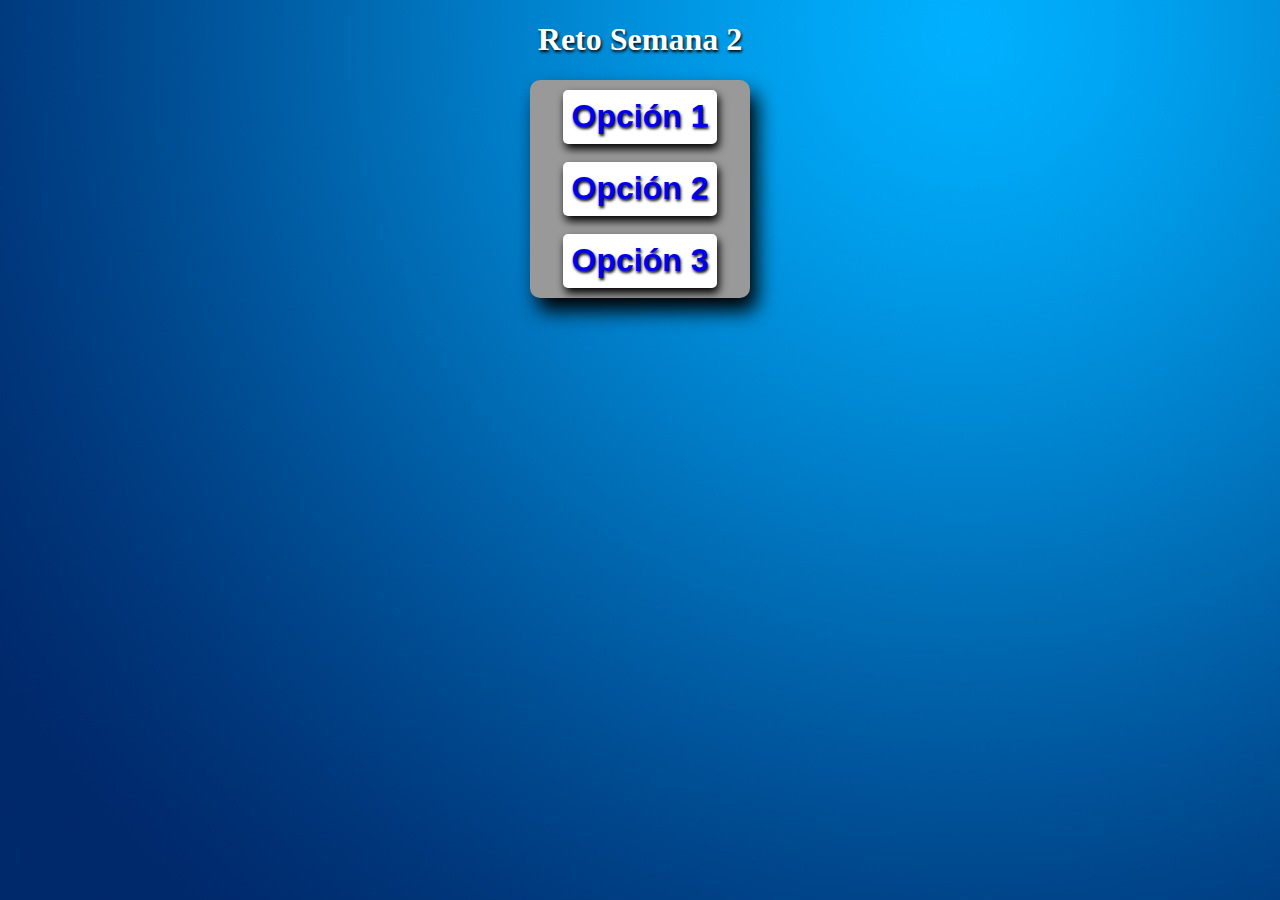
<file: index.html>
<!DOCTYPE html>
<html lang="en">
<head>
    <meta charset="UTF-8">
    <title>Reto Semana 2</title>
  
   <style>
       body{

           background-image: url(./img/fondo.jpg);
           text-align: center;
           color: white;
           text-shadow: 1px 2px 3px black;
       }
       a{
           text-decoration: none;
       }
       .divmain {
           width: 200px;
           background-color: #999;
           margin: 0 auto;
           padding: 10px;
           border-radius: 10px;
           box-shadow: 7px 13px 20px black;
       }
       .opcion{
           background-color: white;
           width: 150px;
           height: 50px;
           margin: 0 auto;
           border-radius: 5px;
           text-align: center;
           font-size: 2em; font-weight: bold;
           line-height: 1.5em;
           font-family: Arial;
           padding: 2px;
           color: white;
           box-shadow: 2px 5px 9px black;

           
        }
        
   </style>
  
</head>
<body>
    <header><h1>Reto Semana 2</h1></header>
    <main>
        <div class="divmain">
            <div class="opcion">
                <a href="./Opcion1.html">Opción 1</a>
            </div>
            <br>
            <div class="opcion">
                 <a href="./Opcion2.html">Opción 2</a>
            </div>
            <br>
            <div class="opcion">
                 <a href="./Opcion3.html">Opción 3</a>
            </div>

        </div>
        
        
        
    </main>
    
</body>
</html>
</file>
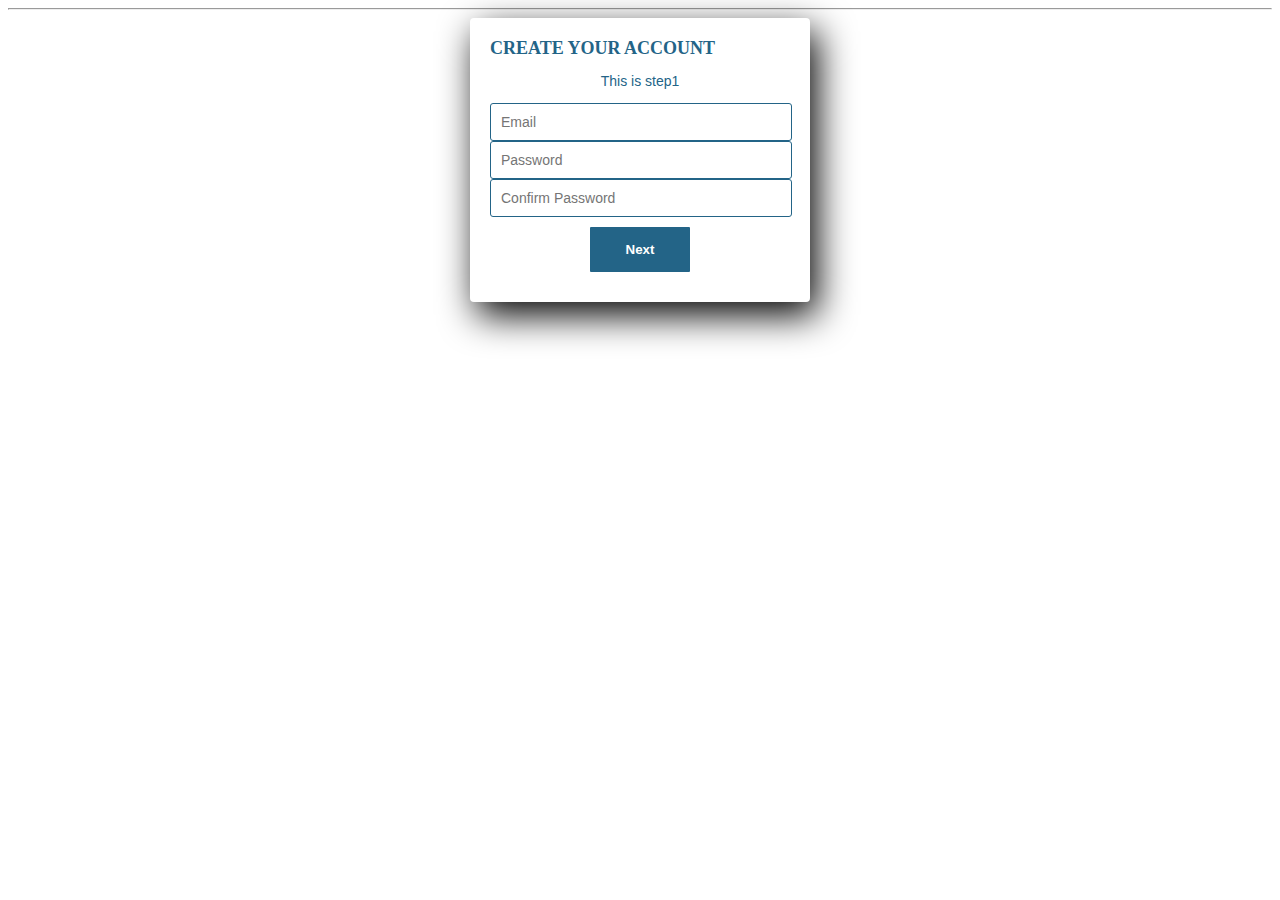
<file: Opcion1.html>
<!DOCTYPE html>
<html lang="en">
<head>
    <meta charset="UTF-8">
    <title>Opción 1</title>
    <link rel="stylesheet" href="./main.css">
</head>
<body>
   
    <main>
        <section>
            <hr>
            <div class="div1">
            <h2 style="margin: auto; ">CREATE YOUR ACCOUNT</h2>
            <h3>This is step1</h3>
               
                    <form>
                    <input type="email" placeholder="Email" class="form1"><br>
                    <input type="password" placeholder="Password" class="form1"><br>
                    <input type="password" placeholder="Confirm Password" class="form1"><br>
                <div style="padding: 10px; display: flex;align-items: center; justify-content: center;">
                    <input type="submit" value="Next" class="boton1">
                </div>
                    </form>
            </div>
            
        </section>
    </main>
</body>
</html>
</file>
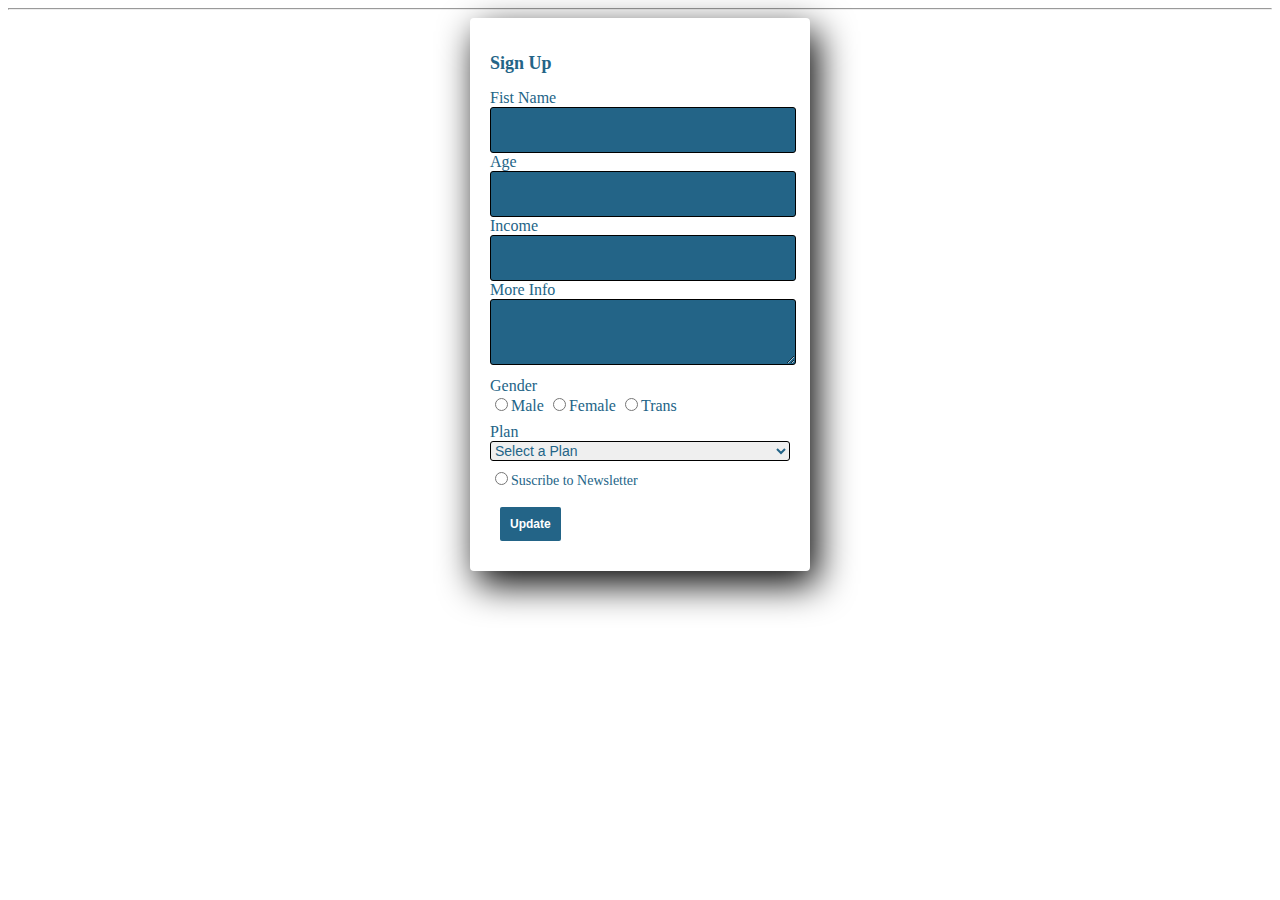
<file: Opcion2.html>
<!DOCTYPE html>
<html lang="en">
<head>
    <meta charset="UTF-8">
    <title>Opción 2</title>
    <link rel="stylesheet" href="./main.css">
</head>
<body>
    <section>
        <hr>
        <div class="div2">
            <h2>Sign Up</h2>
            <form>
                <label class="label2">Fist Name</label><br>
                <input type="text" minlength="6" class="form2"><br>
                <label class="label2">Age</label><br>
                <input type="number" class="form2" max="120"><br>
                <label class="label2">Income</label><br>
                <input type="text" minlength="6" class="form2"><br>
                <label class="label2">More Info</label><br>
                <textarea class="form2"></textarea><br>
            <div class="gener">
                <label class="label2">Gender</label><br>
                <input type="radio" name="sexo" value="M">Male
                <input type="radio" name="sexo" value="F">Female
                <input type="radio" name="sexo" value="T">Trans <br>
            </div>
                <label class="label2">Plan</label><br>
            <Select class="desplegable1">
                <option value="P1" selected disabled>Select a Plan</option>
                <option value="P1">Plan 1</option>
                <option value="P1">Plan 2</option>
                <option value="P1">Plan 3</option>
                <option value="P1">Plan 4</option>
                <option value="P1">Plan 5</option>
                <option value="P1">Plan 6</option>
            </Select>
            <br>
            <div class="suscribe">
                <input type="radio">Suscribe to Newsletter <br>
            </div>
            <div style="padding: 10px;">
                <input type="submit" value="Update" class="boton2">
            </div>
            </form>
        </div>
    </section>
</body>
</html>
</file>
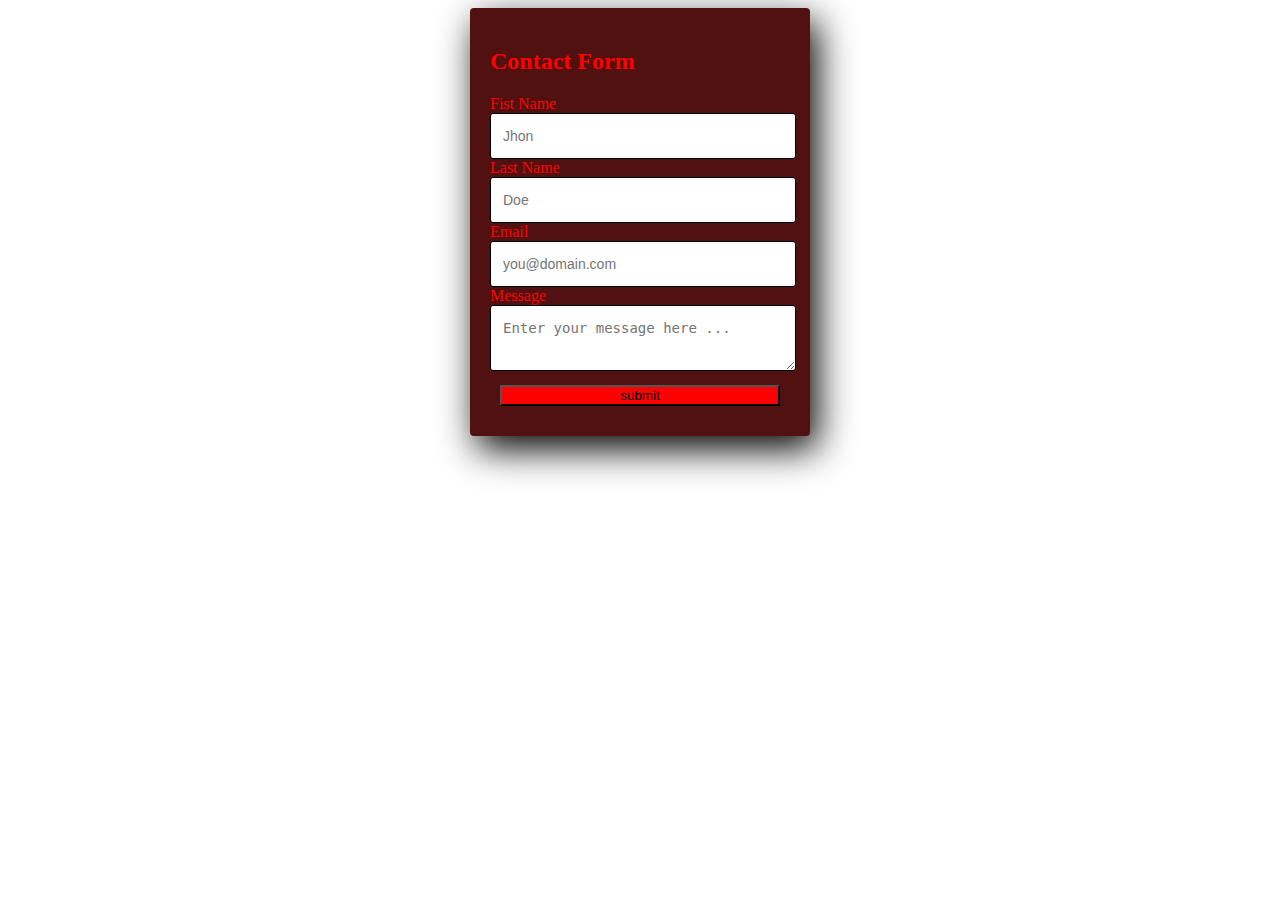
<file: Opcion3.html>
<!DOCTYPE html>
<html lang="en">
<head>
    <meta charset="UTF-8">
    <title>Opción 3</title>
    <link rel="stylesheet" href="./main.css">
</head>
<body>
    </section>
            
            <div class="div3">
                <h2>Contact Form</h2>
                <form>
                    <label >Fist Name</label><br>
                    <input class="form3"type="text" placeholder="Jhon" minlength="7"><br>
                    <label >Last Name</label><br>
                    <input class="form3"type="text" placeholder="Doe" minlength="7"><br>
                    <label >Email</label><br>
                    <input class="form3"type="email" placeholder="you@domain.com"><br>
                    <label >Message</label><br>
                    <textarea class="textarea2" placeholder="Enter your message here ..." required pattern ="[A-Za-z0-9]{20,140}"></textarea><br>
                <div style="padding: 10px; display: flex;align-items: center; justify-content: center;">
                    <input type="submit" value="submit" class="boton3">
                </div>
                </form>

            </div>
        <section>
</body>
</html>
</file>
<file: main.css>
*

}
     /* body{
        background-image: url(./img/fondo.jpg);
        color: white;
    } */
    .div1 h2 {
        font-size: 16px;
        font-family: Arial;
        text-align: center;
        color: #236487;
        border-color: #236487;
      }
    .div1 h3 {
          font-size: 14px;
          font-family: Arial, Helvetica, sans-serif;
          font-weight: 200;
          text-align: center;
      }
      .div1{
          width: 300px;
          margin: 0 auto;
          padding: 20px;
          background-color: white;
          border-radius: 4px;
          box-shadow: 7px 13px 37px black;
          
          
      }
      .div1 h2{
        font-size: 18px;
        font-family: 'Times New Roman', Times, serif;
        text-align: left;
        color: #236487;
        padding: "10px";
      }
      .div1 h3{
        color: #236487;
      }
      .form1 {
            border: 0;
            border: solid #236487 1px;
            font-size: 14px;
            width: 280px;
            padding: 10px;
            border-radius: 3px;

      }
      .form1:focus{
            border-color: #236487 1px;
          
      }
      .boton1 {
            border: 0;
            border-radius: 1px;
            width: 100px;
            margin: 0 auto;
            background-color: #236487;
            color: white;
            padding: 15px;
            font-weight: 800;
      }
      .div2 {
            width: 300px;
            margin: 0 auto;
            padding: 20px;
            background-color:white;
            border-radius: 4px;
            box-shadow: 7px 13px 37px black;
            
      }
      .div2 h2 {
            font-size: 18px;
            font-family: 'Times New Roman', Times, serif;
            text-align: left;
            color: #236487;
            padding: "10px";
            
      }
      .form2 {
            border: 0;
            border: solid 1px black;
            font-size: 14px;
            width: 280px;
            padding: 12px;
            border-radius: 3px;
            line-height: 20px;
            background-color: #236487;
            color: white;

      }
      .boton2{
            border: 0;
            border-radius: 2px;
            width: auto;
            margin: 0 auto;
            background-color: #236487;
            color: white;
            font-size: 12px;
            font-weight: 800;
            padding: 10px;
            
        
              }
        .desplegable1 {
            border: 0;
            border: solid 1px black;
            font-size: 14px;
            width: 100%;
            border-radius: 3px;
            color: #236487;
        }
        .label2 {
            color: #236487;
            
        }
        .gener {
            padding-top: 8px;
            padding-bottom: 8px;
            color: #236487;
        }
        .suscribe {
            color: #236487;
            padding-top: 8px;
            padding-bottom: 8px;
            font-size: 14px;
        }  
        .div3  {
            color: red;
            width: 300px;
            margin: 0 auto;
            padding: 20px;
            background-color:rgb(81, 17, 17);
            border-radius: 4px;
            box-shadow: 7px 13px 37px black;
        }
        .div3 h2{
            color: red;
        }
        .form3 {
            border: 0;
            border: solid 1px black;
            font-size: 14px;
            width: 280px;
            padding: 12px;
            border-radius: 3px;
            line-height: 20px;
            background-color: white;
            color: red;
        }
        .div3 textarea{
            border: 0;
            border: solid 1px black;
            font-size: 14px;
            width: 280px;
            padding: 12px;
            border-radius: 3px;
            line-height: 20px;
            background-color: white;
            color: red;
        }
            
        .boton3{
            width: 280px;
            margin: 0 auto;
            background-color: red;
        }
}
</file>
